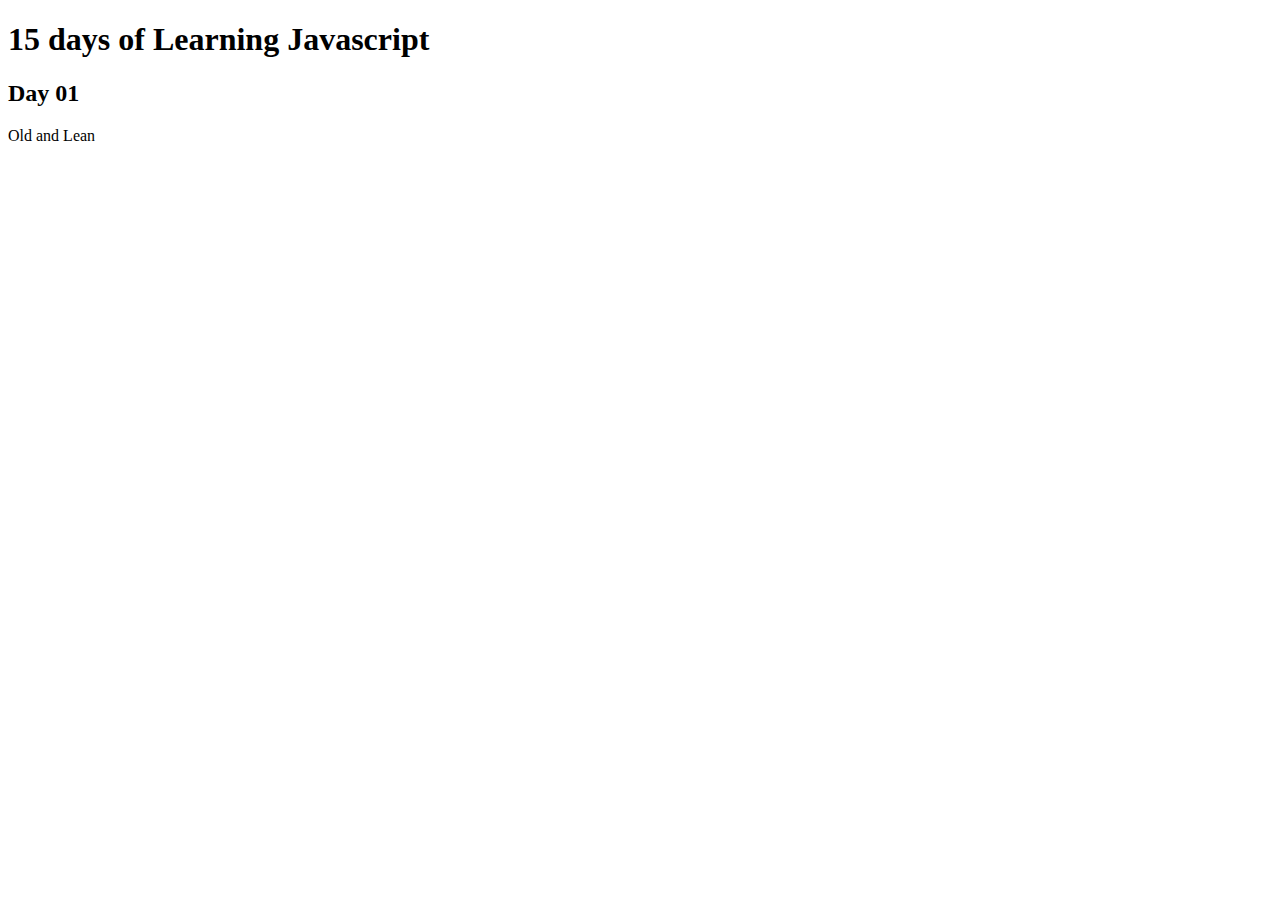
<file: Java Script Day 1/index.html>
<!DOCTYPE html>
<html lang="en">
<head>
    <meta charset="UTF-8">
    <meta name="viewport" content="width=device-width, initial-scale=1.0">
    <title>JS Day 01</title>
</head>
<body>
    <h1>15 days of Learning Javascript</h1>
    <h2>Day 01</h2>
    
</body>
<script src="app.js"></script>
</html>
</file>
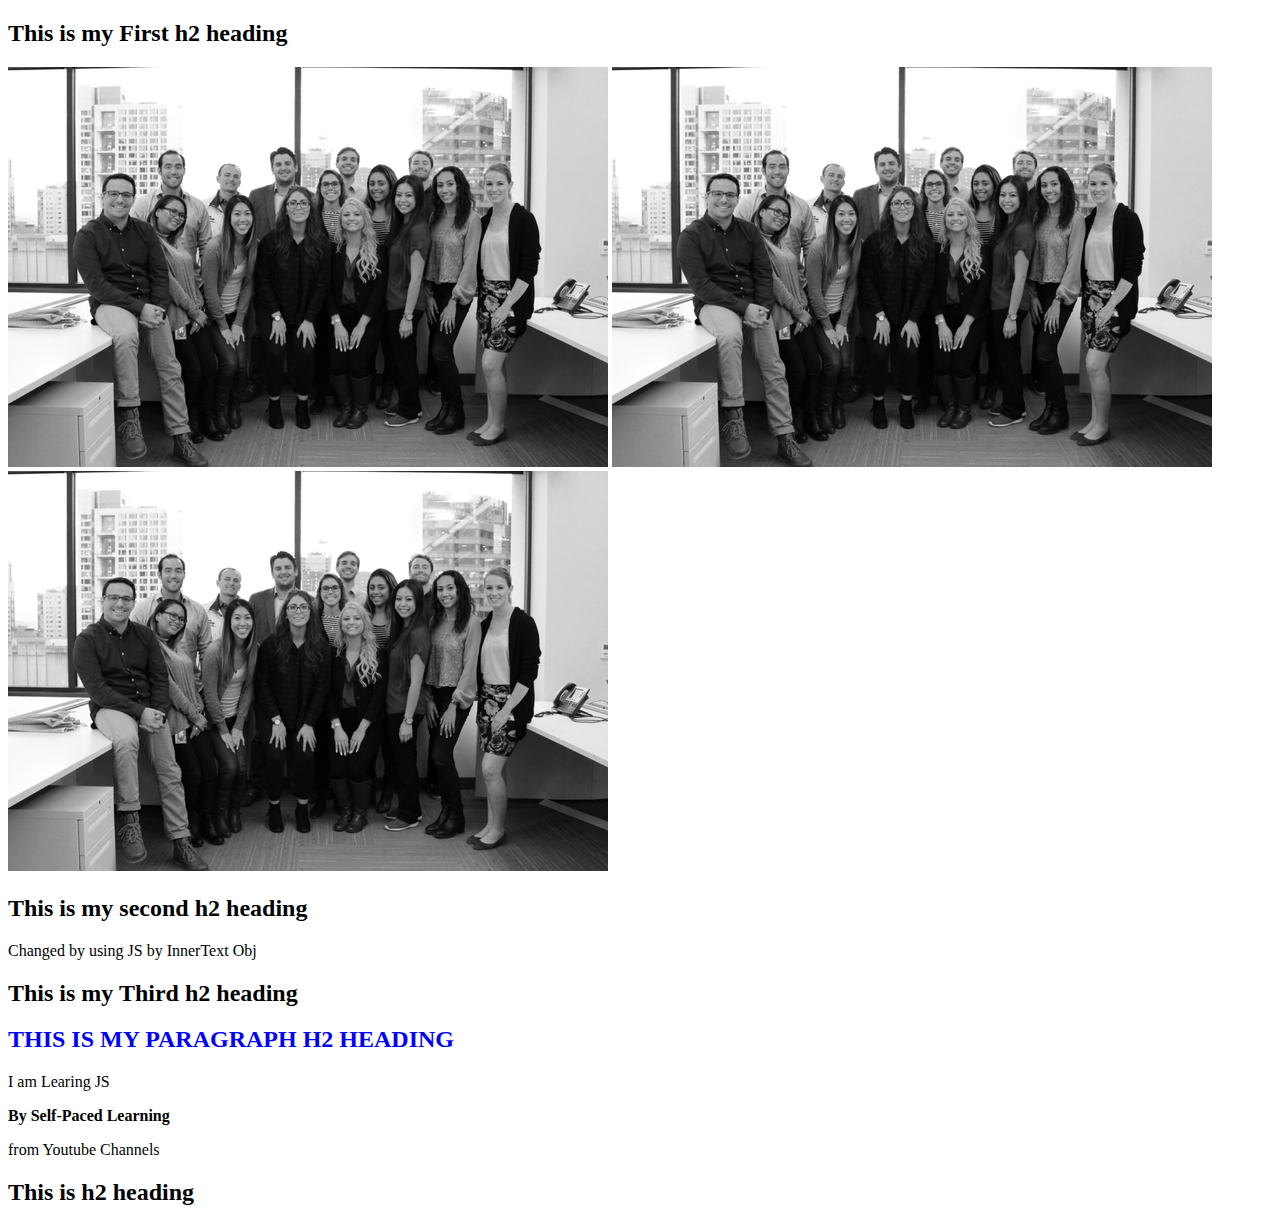
<file: Javascript Day 11/index.html>
<!DOCTYPE html>
<html lang="en">

<head>
    <meta charset="UTF-8">
    <meta name="viewport" content="width=device-width, initial-scale=1.0">
    <title>Document</title>
    <link rel="stylesheet" href="style.css">
</head>

<body>
    <section class="main">
        <div class="images">
            <h2>This is my First h2 heading</h2>
            <img src="Images/l (14).jpg" class="oldimg">
            <img src="Images/l (10).jpg" class="oldimg">
            <img src="Images/l.png" class="oldimg">
            <h2>This is my second h2 heading</h2>
            <p>Hello There</p>
            <h2>This is my Third h2 heading</h2>

            
        </div>
        <div id="paragraph">
            <h2>This is my Paragraph h2 heading</h2>
            <p class="learning">I am Learing JS</p>
            <p><b>By Self-Paced Learning</b></p>
        </div>
        <p id="channel">from Youtube Channels</p>
        <h2>This is h2 heading</h2>
    
    
    
    
    
    
    </section>
</body>
<script src="app.js"></script>

</html>
</file>
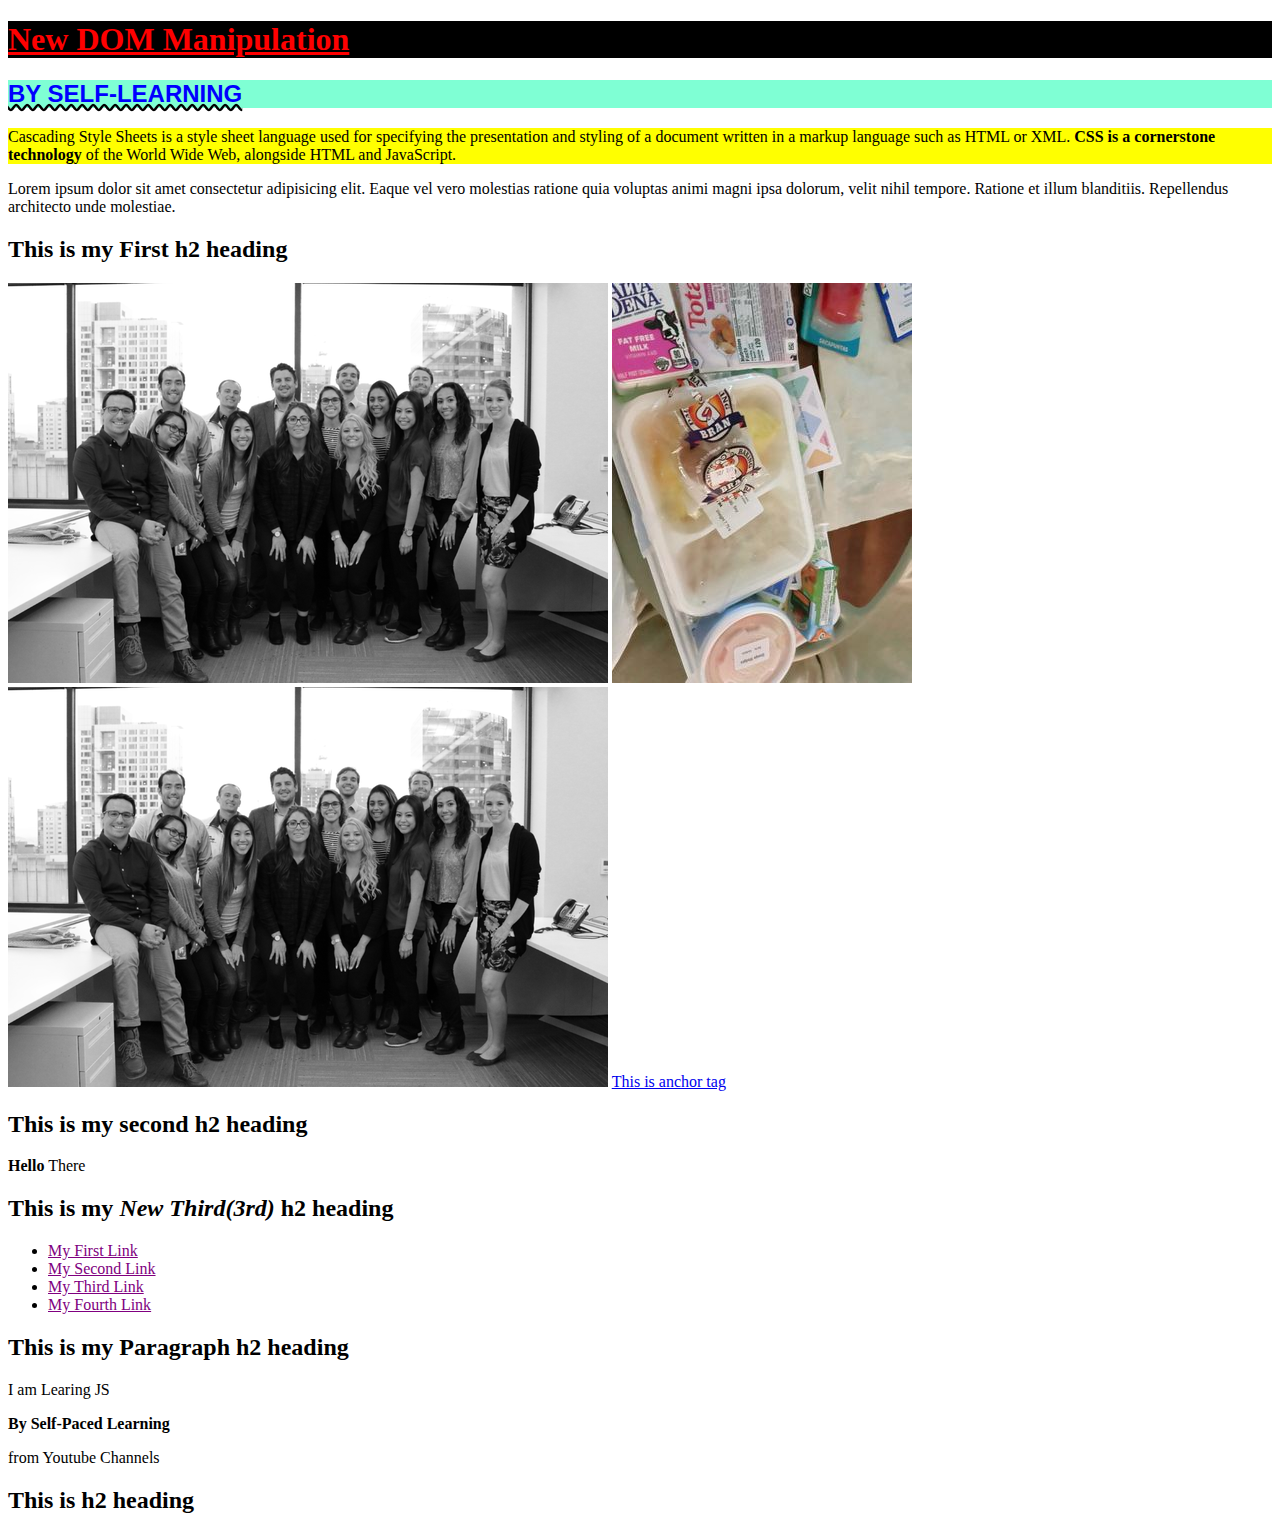
<file: Javascript Day 12/index.html>
<!DOCTYPE html>
<html lang="en">

<head>
    <meta charset="UTF-8">
    <meta name="viewport" content="width=device-width, initial-scale=1.0">
    <title>Document</title>
    <link rel="stylesheet" href="style.css">
</head>

<body>
    <section class="main">
        <h1>DOM Manipulation</h1>
        <h2 class="head">By Self-Learning</h2>
        <div class="mytext">
            <p class="para">Cascading Style Sheets is a style sheet language used for specifying the presentation and styling of a
                document written in a markup language such as HTML or XML. <b>CSS is a cornerstone technology</b> of the World
                Wide Web, alongside HTML and JavaScript. <a href="#" style="display: none;">Sipmle Anchor Tag</a> 
            <p class="para" style="display: none;">CSS is the language we use to style a Web page. What is CSS? CSS stands for
                Cascading Style Sheets; CSS describes how HTML elements are to be displayed on Page</p></p>
        </div>

        <div class="images">
            <p>Lorem ipsum dolor sit amet consectetur adipisicing elit. Eaque vel vero molestias ratione quia voluptas
                animi magni ipsa dolorum, velit nihil tempore. Ratione et illum blanditiis. Repellendus architecto unde
                molestiae.</p>
            <h2>This is my First h2 heading</h2>
            <img src="Images/l (14).jpg" class="oldimg">
            <img src="Images/l (10).jpg" class="oldimg">
            <img src="Images/l.png" class="oldimg setimg">
            <a href="#">This is anchor tag</a>
            <h2>This is my second h2 heading</h2>
            <p><strong>Hello</strong> There</p>
            <h2>This is my <i>New Third(3rd) </i> h2 heading</h2>
        </div>

        <div class="list">
            <ul>
                <li><a href="#boxlink">My First Link</a></li>
                <li><a href="#boxlink">My Second Link</a></li>
                <li><a href="#boxlink">My Third Link</a></li>
                <li><a href="#boxlink">My Fourth Link</a></li>
            </ul>
        </div>


        <div id="paragraph">
            <h2>This is my Paragraph h2 heading</h2>
            <p class="learning">I am Learing JS</p>
            <p><b>By Self-Paced Learning</b></p>
        </div>
        <p id="channel">from Youtube Channels</p>
        <h2>This is h2 heading</h2>

 





    </section>
</body>
<script src="app.js"></script>

</html>
</file>
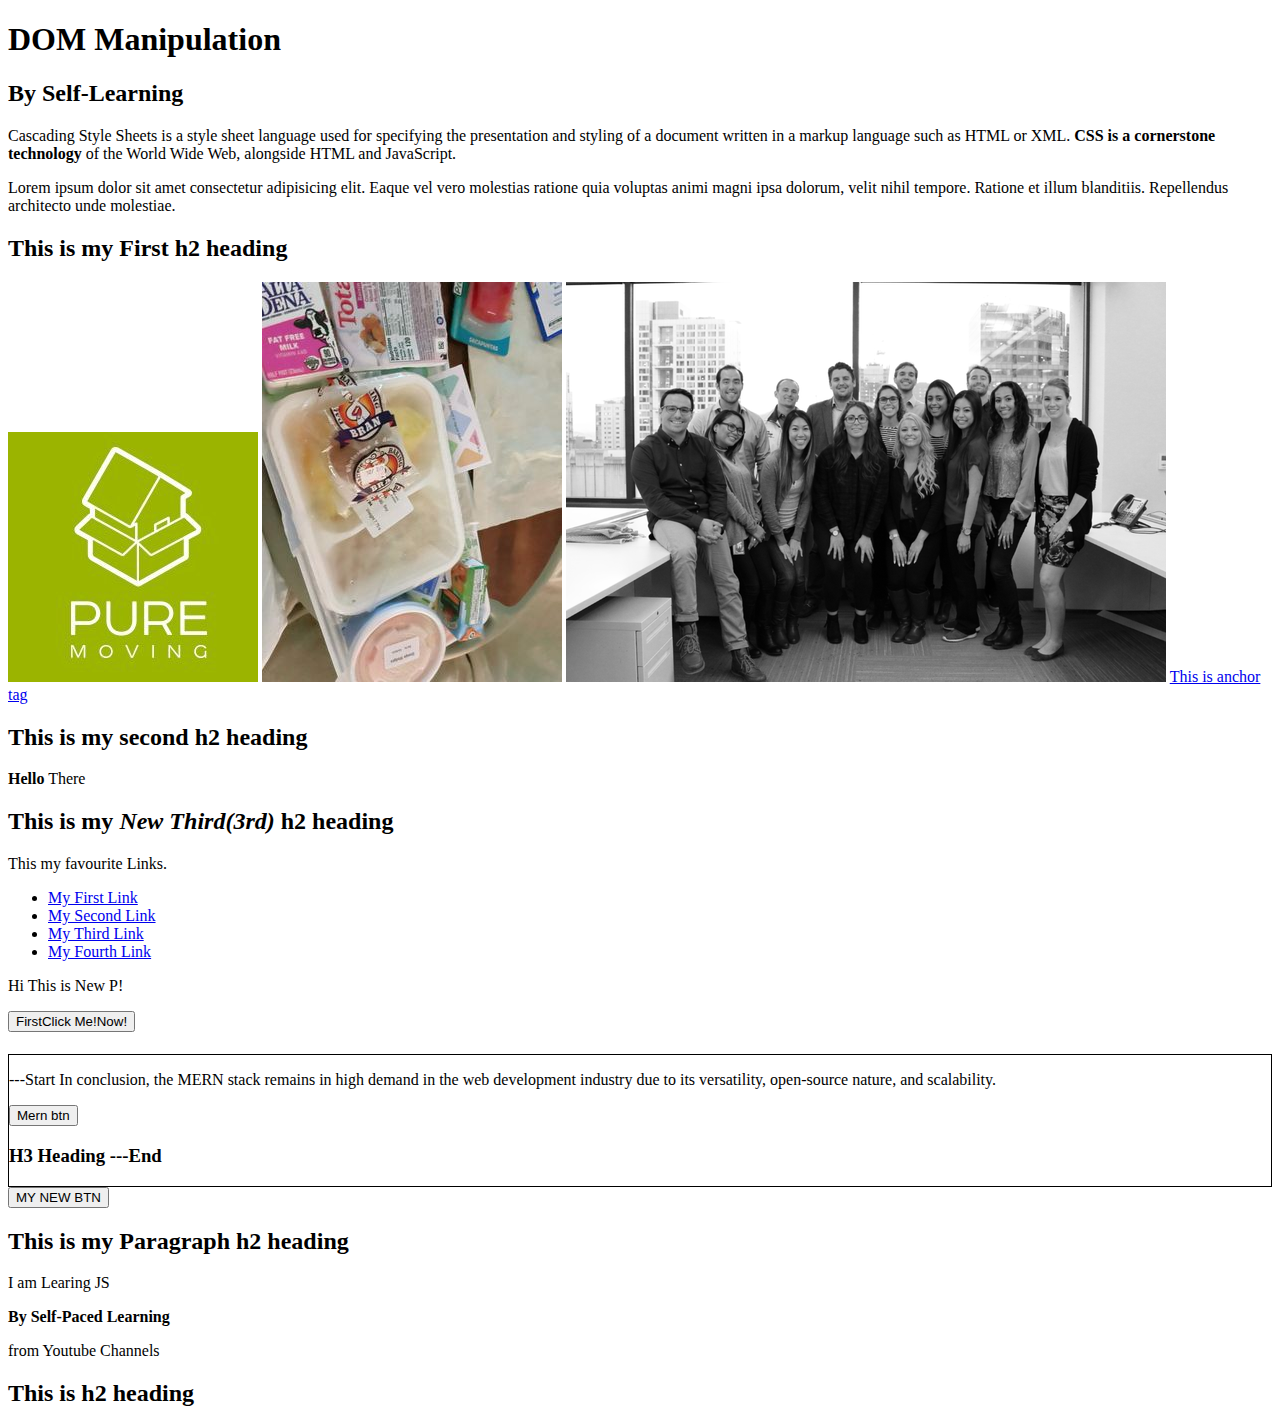
<file: Javascript Day 13/index.html>
<!DOCTYPE html>
<html lang="en">

<head>
    <meta charset="UTF-8">
    <meta name="viewport" content="width=device-width, initial-scale=1.0">
    <title>Document</title>
    <link rel="stylesheet" href="style.css">
</head>

<body>
    <section class="main">
        <h1>DOM Manipulation</h1>
        <h2 class="head">By Self-Learning</h2>
        <div class="mytext">
            <p class="para">Cascading Style Sheets is a style sheet language used for specifying the presentation and
                styling of a
                document written in a markup language such as HTML or XML. <b>CSS is a cornerstone technology</b> of the
                World
                Wide Web, alongside HTML and JavaScript. <a href="#" style="display: none;">Sipmle Anchor Tag</a>
            <p class="para" style="display: none;">CSS is the language we use to style a Web page. What is CSS? CSS
                stands for
                Cascading Style Sheets; CSS describes how HTML elements are to be displayed on Page</p>
            </p>
        </div>

        <div class="images">
            <p>Lorem ipsum dolor sit amet consectetur adipisicing elit. Eaque vel vero molestias ratione quia voluptas
                animi magni ipsa dolorum, velit nihil tempore. Ratione et illum blanditiis. Repellendus architecto unde
                molestiae.</p>
            <h2>This is my First h2 heading</h2>
            <img src="Images/l (14).jpg" class="oldimg">
            <img src="Images/l (10).jpg" class="oldimg">
            <img src="Images/l.png" class="oldimg setimg">
            <a href="#">This is anchor tag</a>
            <h2>This is my second h2 heading</h2>
            <p><strong>Hello</strong> There</p>
            <h2>This is my <i>New Third(3rd) </i> h2 heading</h2>
        </div>

        <div class="list">
            <p>This my favourite Links.</p>
            <ul>
                <li><a href="#boxlink">My First Link</a></li>
                <li><a href="#boxlink">My Second Link</a></li>
                <li><a href="#boxlink">My Third Link</a></li>
                <li><a href="#boxlink">My Fourth Link</a></li>
            </ul>
        </div>

        <div class="content">
            <p>---Start In conclusion, the MERN stack remains in high demand in the web development industry due to its
                versatility, open-source nature, and scalability.</p>
            <button>Mern btn</button>
            <h3>H3 Heading ---End</h3>
        </div>


        <div id="paragraph">
            <h2>This is my Paragraph h2 heading</h2>
            <p class="learning">I am Learing JS</p>
            <p><b>By Self-Paced Learning</b></p>
        </div>
        <p id="channel">from Youtube Channels</p>
        <h2>This is h2 heading</h2>







    </section>
</body>
<script src="app.js"></script>

</html>
</file>
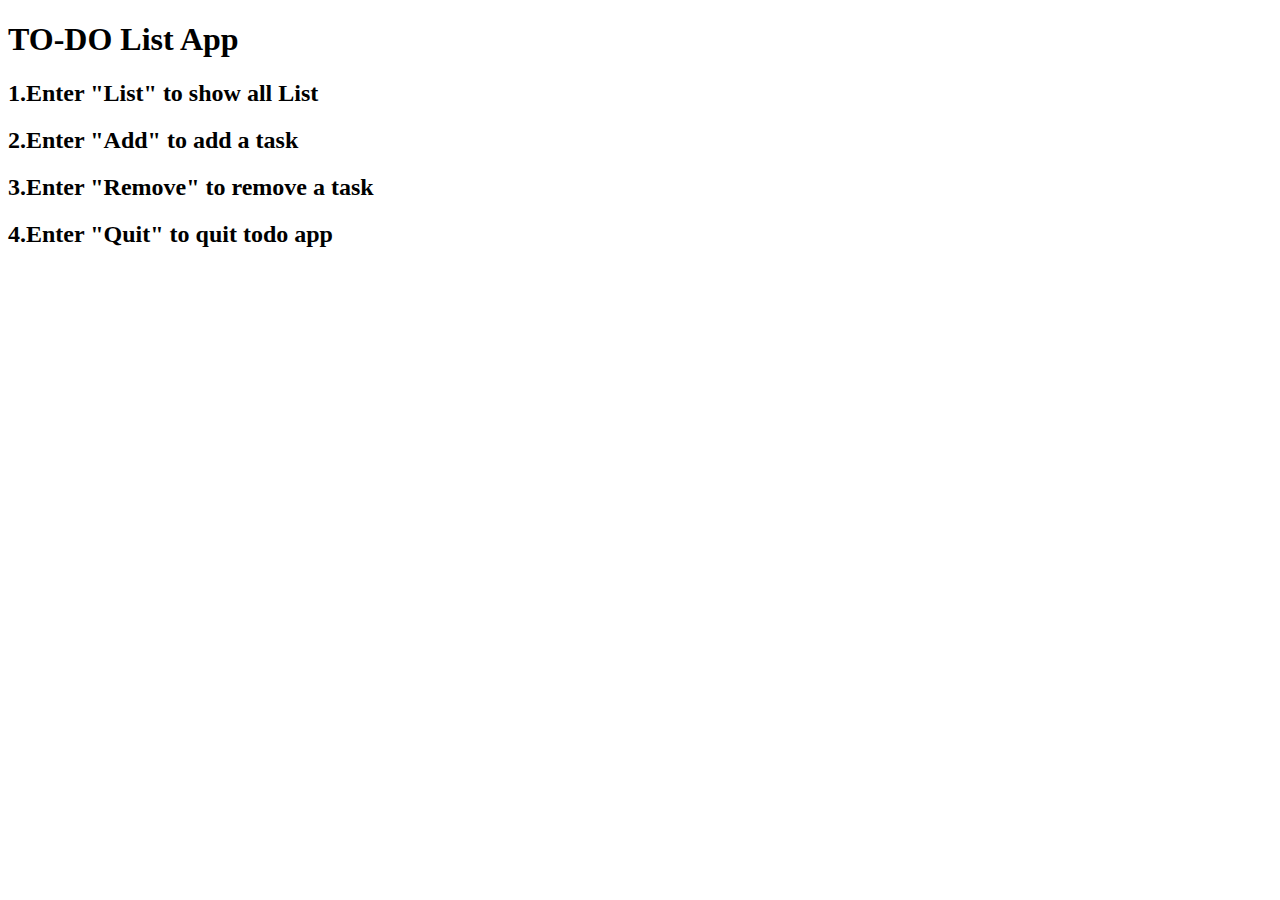
<file: Javascript Day 4/index.html>
<!DOCTYPE html>
<html lang="en">

<head>
    <meta charset="UTF-8">
    <meta name="viewport" content="width=device-width, initial-scale=1.0">
    <title>Day 4</title>

</head>

<body>

    <h1>TO-DO List App</h1>
    <h2>1.Enter "List" to show all List</h2>
    <h2>2.Enter "Add" to add a task </h2>
    <h2>3.Enter "Remove" to remove a task</h2>
    <h2>4.Enter "Quit" to quit todo app</h2>

</body>
<script src="app.js"></script>



</html>
</file>
<file: Javascript Day 11/style.css>
#paragraph > h2{
    color: blue;
    text-transform: uppercase;
}
</file>
<file: Javascript Day 12/style.css>
.edited{
    color: blue;
    background-color: aquamarine;
    text-transform: uppercase;
    font-family: Impact, Haettenschweiler, 'Arial Narrow Bold', sans-serif;
    text-decoration: underline black wavy;
}
.deleted{
    color: yellow;
    background-color: yellowgreen;
    font-size: 22px;
    font-style: italic;
}
</file>
<file: Javascript Day 13/style.css>
.edited{
    color: blue;
    background-color: aquamarine;
    text-transform: uppercase;
    font-family: Impact, Haettenschweiler, 'Arial Narrow Bold', sans-serif;
    text-decoration: underline black wavy;
}
.deleted{
    color: yellow;
    background-color: yellowgreen;
    font-size: 22px;
    font-style: italic;
}

.content{
    border: 1px solid black;
    margin-top: 22px;
}
</file>
